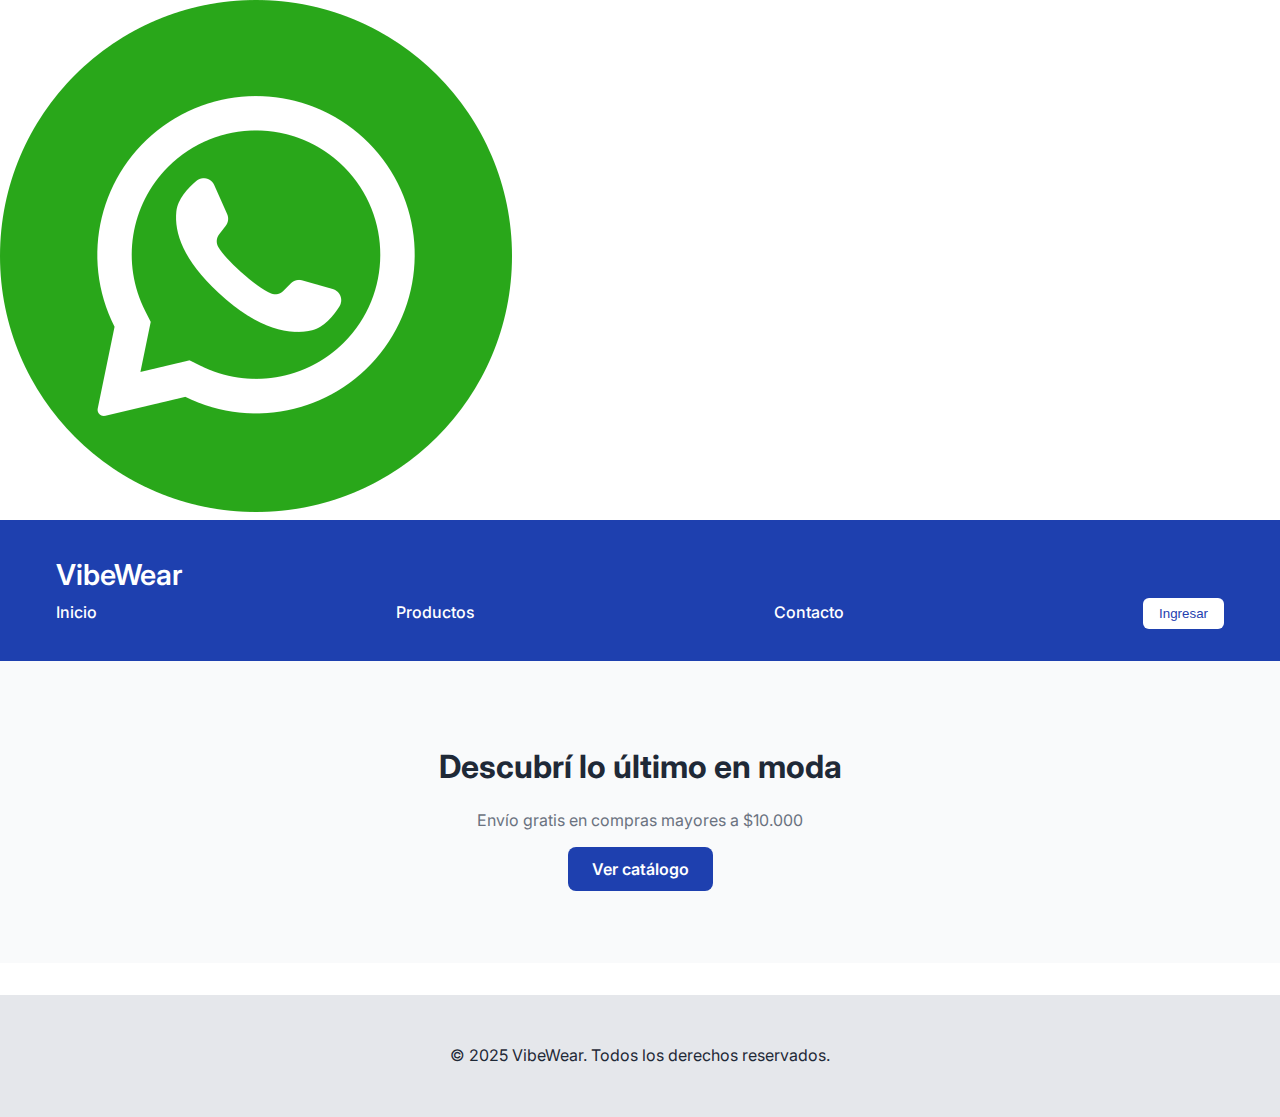
<file: index.html>
<!DOCTYPE html>
<html lang="es">
<head>
  <meta charset="UTF-8" />
  <meta name="viewport" content="width=device-width, initial-scale=1.0" />
  <title>VibeWear Store</title>
  <link rel="icon" href="img/favicon.ico" type="image/x-icon" />
  <link rel="stylesheet" href="styles/main.css" />
  <link href="https://fonts.googleapis.com/css2?family=Inter:wght@400;600&display=swap" rel="stylesheet">
</head>
<body>
  <a href="#" target="_blank" id="whatsapp-icon">
    <img src="img/whatsap.png" alt="" />
  </a>

  <header class="header">
    <div class="container">
      <h1 class="logo">VibeWear</h1>
      <nav class="nav">
        <a href="index.html">Inicio</a>
        <a href="productos.html">Productos</a>
        <a href="contacto.html">Contacto</a>
        <button class="btn-login" >Ingresar</button>
      </nav>
    </div>
  </header>

  <main class="hero">
    <div class="container">
      <h2>Descubrí lo último en moda</h2>
      <p>Envío gratis en compras mayores a $10.000</p>
      <a href="productos.html" class="btn-primary">Ver catálogo</a>
    </div>
  </main>

  <footer class="footer">
    <div class="container">
      <p>&copy; 2025 VibeWear. Todos los derechos reservados.</p>
    </div>
  </footer>
</body>
</html>
</file>
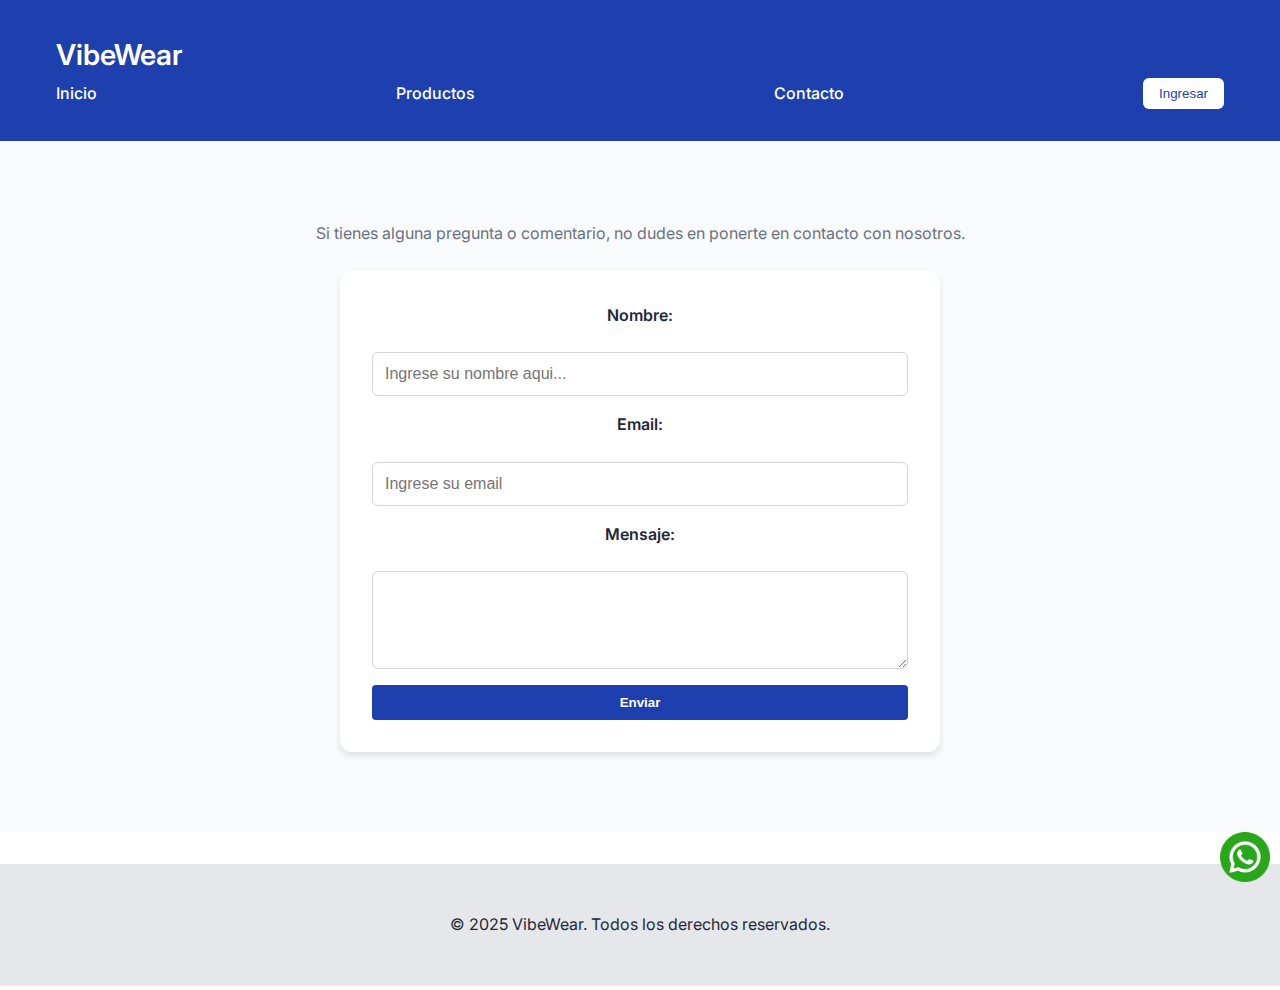
<file: contacto.html>
<!DOCTYPE html>
<html lang="es">
<head>
  <meta charset="UTF-8" />
  <meta name="viewport" content="width=device-width, initial-scale=1.0" />
  <title>VibeWear Store</title>
  <link rel="icon" href="img/favicon.ico" type="image/x-icon" />
  <link rel="stylesheet" href="styles/contacto.css" />
  <link href="https://fonts.googleapis.com/css2?family=Inter:wght@400;600&display=swap" rel="stylesheet">
</head>
<body>
    <a href="#" target="_blank" id="whatsapp-icon">
        <img src="img/whatsap.png" alt="" />
      </a>

  <header class="header">
    <div class="container">
      <h1 class="logo">VibeWear</h1>
      <nav class="nav">
        <a href="index.html">Inicio</a>
        <a href="productos.html">Productos</a>
        <a href="contacto.html">Contacto</a>
        <button class="btn-login" >Ingresar</button>
      </nav>
    </div>
  </header>

  <main class="hero">
    <div class="container">
        <p>Si tienes alguna pregunta o comentario, no dudes en ponerte en contacto con nosotros.</p>
        <form action="#" method="post" class="contact-form" >
            <label for="name">Nombre:</label>
            <input type="text" size="30" name="name" placeholder="Ingrese su nombre aqui..." />
            
            <label for="email">Email:</label>
            <input type="email" size="30" name="email" placeholder="Ingrese su email" />
            
            <label for="message">Mensaje:</label>
            <textarea id="message" name="message" rows="4" cols="100"></textarea>
            <button type="submit" class="btn-primary"  >Enviar</button>
        </form>
  </main>

  <footer class="footer">
    <div class="container">
      <p>&copy; 2025 VibeWear. Todos los derechos reservados.</p>
    </div>
  </footer>
</body>
</html>
</file>
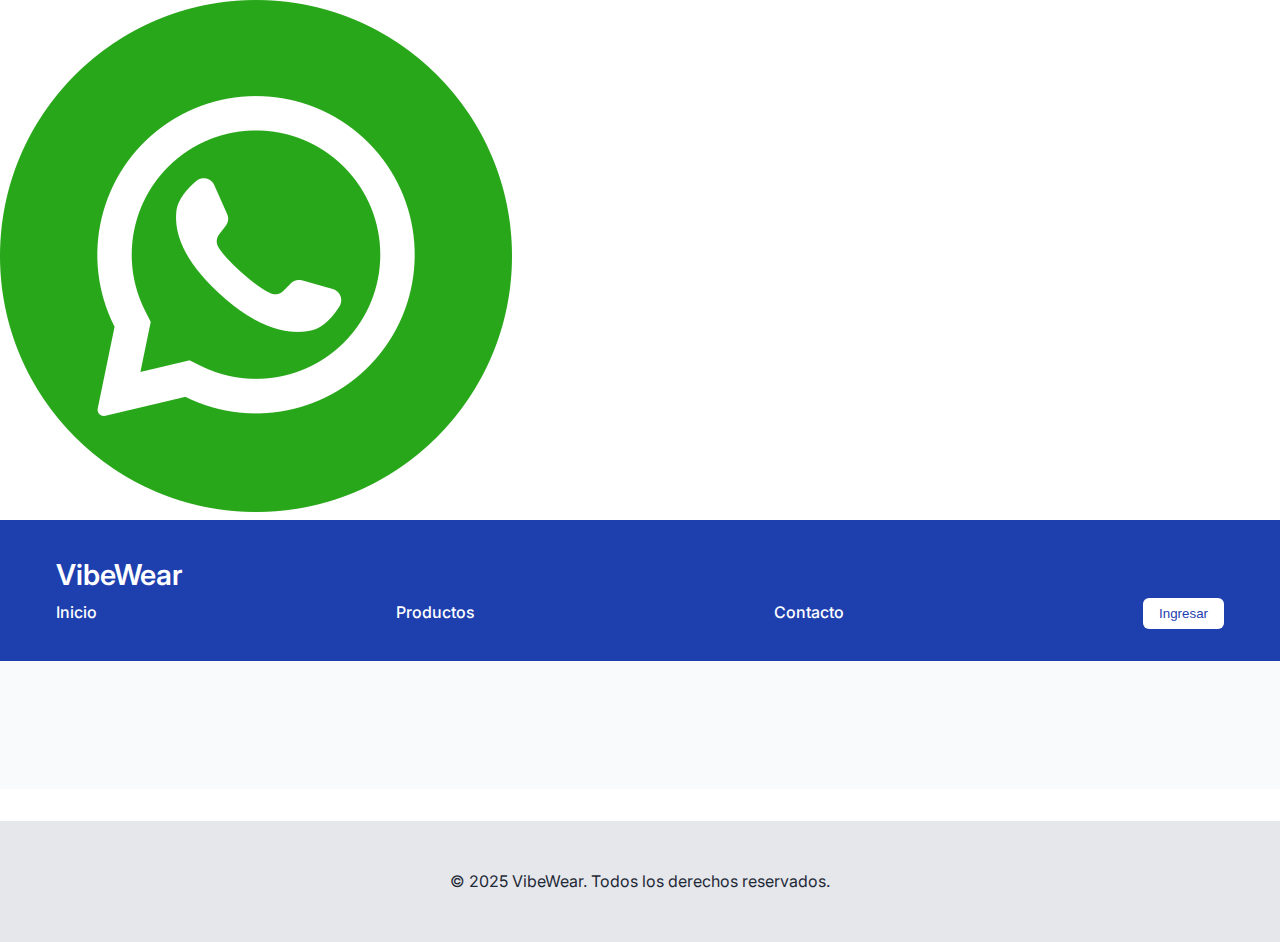
<file: productos.html>
<!DOCTYPE html>
<html lang="es">
<head>
  <meta charset="UTF-8" />
  <meta name="viewport" content="width=device-width, initial-scale=1.0" />
  <title>VibeWear Store</title>
  <link rel="icon" href="img/favicon.ico" type="image/x-icon" />
  <link rel="stylesheet" href="styles/main.css" />
  <link href="https://fonts.googleapis.com/css2?family=Inter:wght@400;600&display=swap" rel="stylesheet">
</head>
<body>
  <a href="#" target="_blank" id="whatsapp-icon">
    <img src="img/whatsap.png" alt="" /> 
  </a>

  <header class="header">
    <div class="container">
      <h1 class="logo">VibeWear</h1>
      <nav class="nav">
        <a href="index.html">Inicio</a>
        <a href="productos.html">Productos</a>
        <a href="contacto.html">Contacto</a>
        <button class="btn-login" >Ingresar</button>
      </nav>
    </div>
  </header>

  <main class="hero">
  </main>

  <footer class="footer">
    <div class="container">
      <p>&copy; 2025 VibeWear. Todos los derechos reservados.</p>
    </div>
  </footer>
</body>
</html>
</file>
<file: styles/main.css>
:root {
    --primary: #1e40af;
    --text: #1f2937;
    --bg: #ffffff;
    --font: 'Inter', sans-serif;
  }
  
  * {
    margin: 0;
    padding: 0;
    box-sizing: border-box;
  }
  
  body {
    font-family: var(--font);
    color: var(--text);
    background: var(--bg);
    line-height: 1.6;
  }
  
  .container {
    max-width: 1200px;
    margin: auto;
    padding: 1rem;
  }
  
  .header {
    background: var(--primary);
    color: white;
    padding: 1rem 0;
  }
  
  .logo {
    font-size: 1.8rem;
    font-weight: 600;
  }
  
  .nav {
    display: flex;
    gap: 1rem;
    justify-content: space-between;
    align-items: center;
  }
  
  .nav a {
    color: white;
    text-decoration: none;
    font-weight: 500;
  }
  
  .btn-login {
    background: white;
    color: var(--primary);
    padding: 0.5rem 1rem;
    border: none;
    border-radius: 6px;
    cursor: pointer;
  }
  
  .hero {
    background: #f9fafb;
    text-align: center;
    padding: 4rem 1rem;
  }
  
  .hero h2 {
    font-size: 2rem;
    margin-bottom: 1rem;
  }
  
  .hero p {
    color: #6b7280;
    margin-bottom: 1.5rem;
  }
  
  .btn-primary {
    background: var(--primary);
    color: white;
    padding: 0.75rem 1.5rem;
    border-radius: 8px;
    text-decoration: none;
    font-weight: 600;
  }
  
  .footer {
    background: #e5e7eb;
    text-align: center;
    padding: 2rem 1rem;
    margin-top: 2rem;
  }
</file>
<file: styles/contacto.css>
:root {
    --primary: #1e40af;
    --text: #1f2937;
    --bg: #ffffff;
    --font: 'Inter', sans-serif;
  }
  
  * {
    margin: 0;
    padding: 0;
    box-sizing: border-box;
  }
  
  body {
    font-family: var(--font);
    color: var(--text);
    background: var(--bg);
    line-height: 1.6;
  }
  
  #whatsapp-icon {
    position: fixed;
    bottom: 10px;
    right: 10px;
    cursor: pointer;
    transition: transform 0.3s ease-in-out;
  }
  
  #whatsapp-icon img {
    width: 50px; /* Ajusta el tamaño según sea necesario */
    height: auto;
  }


  .container {
    max-width: 1200px;
    margin: auto;
    padding: 1rem;
  }
  
  .header {
    background: var(--primary);
    color: white;
    padding: 1rem 0;
  }
  
  .logo {
    font-size: 1.8rem;
    font-weight: 600;
  }
  
  .nav {
    display: flex;
    gap: 1rem;
    justify-content: space-between;
    align-items: center;
  }
  
  .nav a {
    color: white;
    text-decoration: none;
    font-weight: 500;
  }
  
  .btn-login {
    background: white;
    color: var(--primary);
    padding: 0.5rem 1rem;
    border: none;
    border-radius: 6px;
    cursor: pointer;
  }
  
.container {
    max-width: 1200px;
    margin: auto;
    padding: 1rem;
}
.hero {
    background: #f9fafb;
    text-align: center;
    padding: 4rem 1rem;
}
.hero p {
    color: #6b7280;
    margin-bottom: 1.5rem;
}
.contact-form {
    display: flex;
    flex-direction: column;
    gap: 1rem;
    max-width: 600px;
    margin: auto;
    padding: 2rem;
    background-color: #ffffff;
    border-radius: 12px;
    box-shadow: 0 4px 6px rgba(0, 0, 0, 0.1);
}
.contact-form label {
    font-weight: 600;
    margin-bottom: 0.5rem;
}
.contact-form input, .contact-form textarea {
    padding: 0.75rem;
    border: 1px solid #d1d5db;
    border-radius: 6px;
    font-size: 1rem;
}
.contact-form .btn-primary {
    background: var(--primary);
    color: white;
    padding: 10px 15px;
    border: none;
    border-radius: 4px;
    text-decoration: none;
    font-weight: 600;
    cursor: pointer;
    transition: background 0.3s ease;
}
.contact-form .btn-primary:hover {
    background: #1c3aa9;
}
  
  
  .footer {
    background: #e5e7eb;
    text-align: center;
    padding: 2rem 1rem;
    margin-top: 2rem;
  }
</file>
